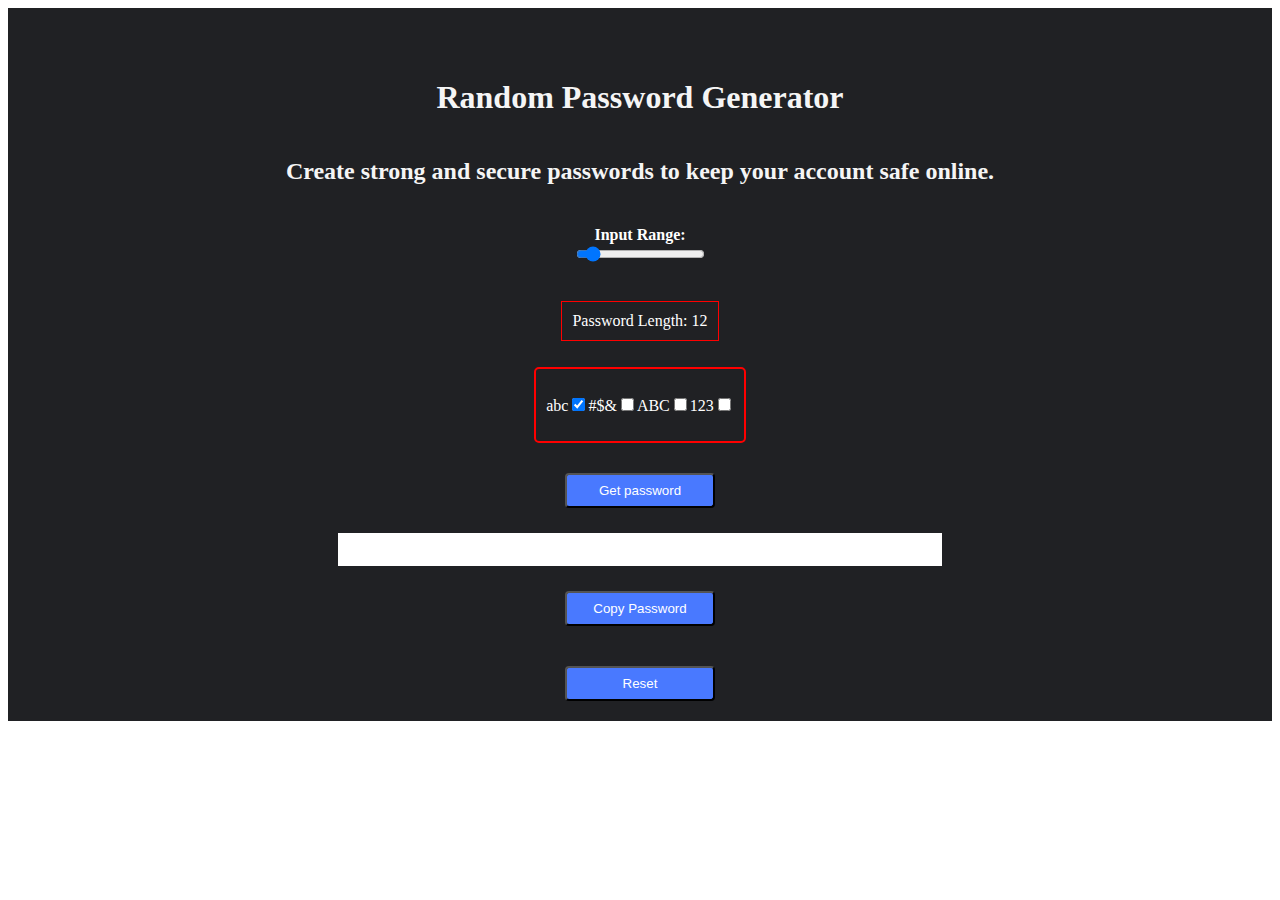
<file: index.html>
<!DOCTYPE html>
<html lang="en">
<head>
    <meta charset="UTF-8">
    <meta http-equiv="X-UA-Compatible" content="IE=edge">
    <meta name="viewport" content="width=device-width, initial-scale=1.0">
    <link rel="stylesheet" href="./index.css">
    <title>Password</title>
</head>
<body>
   
    <div class="flex-box">
        <h1 style="color: whitesmoke;">Random Password Generator</h1>
     <h2 style="color: whitesmoke;">Create strong and secure passwords to keep your account safe online.
</h2>
        
   <h4 class="inputRange">Input Range: <input class="inputNum" type="range" min="4" max="95" onchange="inputV()" value= "12"/></h4>
   <p class="inputV"> Password Length: 12 </p>
   <div class="boxes">
    <p>abc<input class="letters" type="checkbox" checked /></p>
    <p>#$&<input class="mixed" type="checkbox" /></p>
    <p>ABC<input class="cap" type="checkbox" /></p>
    <p>123<input class="nums" type="checkbox"  /></p>
</div>
    
    <div class="copyPassword">
        <button class="password">Get password</button>
      <input id="myInput" class="result" />
        <button class="copyBtn" onclick="copy()">Copy Password</button>
        <button class="reset" onclick="reset()">Reset</button>
    </div>
   
    
</div>
    
</body>
<script src="./index.js"></script>
</html>
</file>
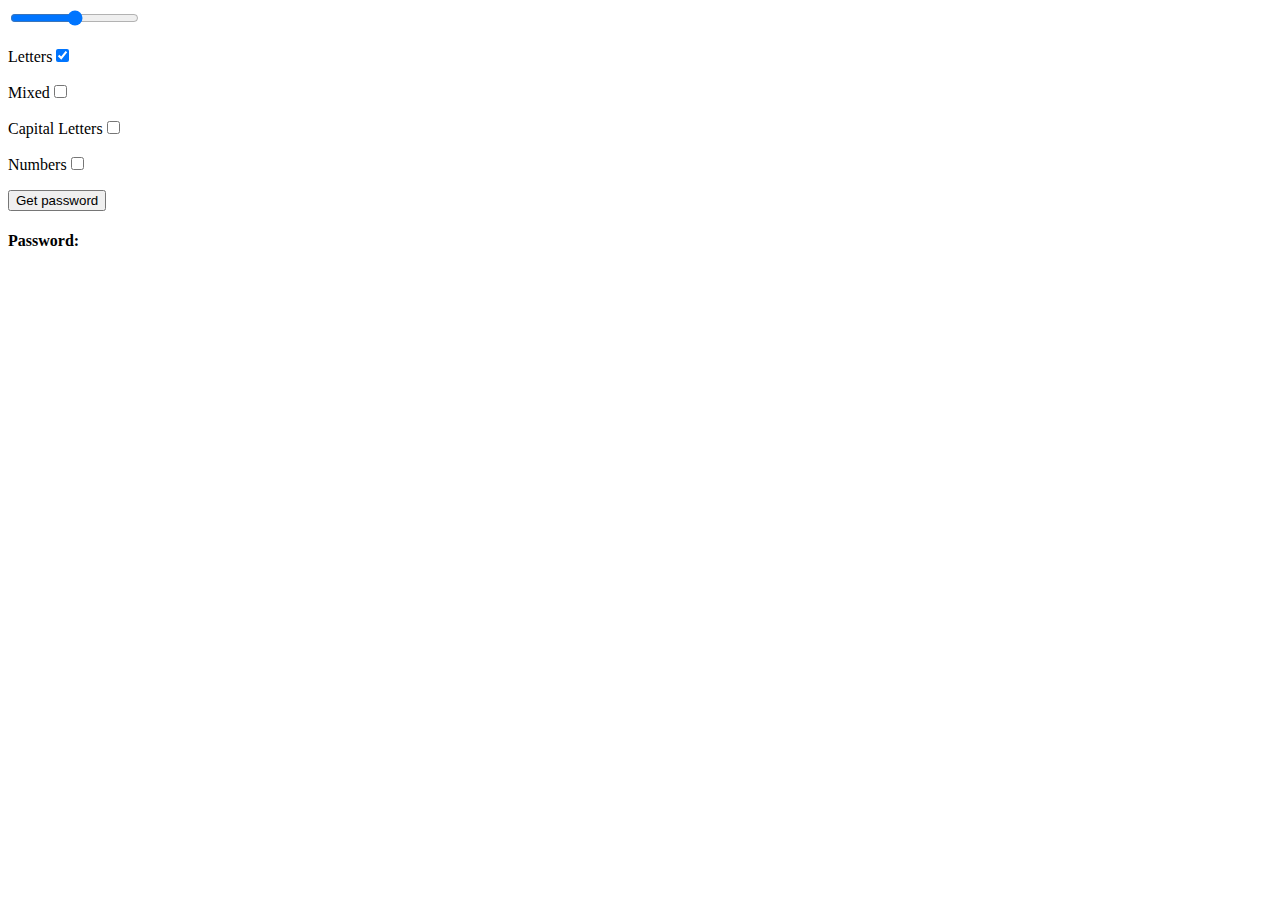
<file: password.html>
<!DOCTYPE html>
<html lang="en">
<head>
    <meta charset="UTF-8">
    <meta http-equiv="X-UA-Compatible" content="IE=edge">
    <meta name="viewport" content="width=device-width, initial-scale=1.0">
    <title>Password</title>
</head>
<body>
    <input class="inputNum" type="range" min="4" max="12"/>
    <p>Letters<input class="letters" type="checkbox" checked /></p>
    <p>Mixed<input class="mixed" type="checkbox" /></p>
    <p>Capital Letters<input class="cap" type="checkbox" /></p>
    <p>Numbers<input class="nums" type="checkbox"  /></p>
    <button class="password">Get password</button>
    <h4 class="result">Password: </h4>

    
</body>
<script src="./password.js"></script>
</html>
</file>
<file: index.css>
.flex-box{
    display: flex;
    flex-direction: column;
    align-items: center;
    padding-top: 50px;
    /* background-image: url("./Keyboard-passwords.jpg"); */
    background-color: #202124;
    background-repeat: no-repeat;
    background-position: center;
    background-size: cover;
    /* background-attachment: fixed; */
    color: white;
}

.flex-box-two{
        background-color: red;
}
.boxes{
    display: flex;
    flex-direction: row;
    border: 2px solid red;
    border-radius: 5px;
justify-content: space-between;
    margin: 10px;
    padding: 10px;
}

.inputV{
    display: inline;
    border: 1px solid red;
    padding: 10px;
}

.inputRange{
    display: flex;
    flex-direction: column;
    align-items: center;
}

.result{
    text-align: center;
border: 0px solid;
padding-top: 7px;
   height: 25px;
   width: 600px;
   margin: 5px;
}


.reset, .password, .copyBtn{
display: block;
    width: 150px;
    padding: 8px 0;
    margin: 20px auto;
    background: #4979ff;
    border-radius: 4px;
    color: white;
    text-align: center;
    display: inline-block
}

.nums,
.letters,
.nums {
 
    color: white;

}

.copyPassword{
    display: flex;
    flex-direction: column;
    align-items: center;

}
</file>
